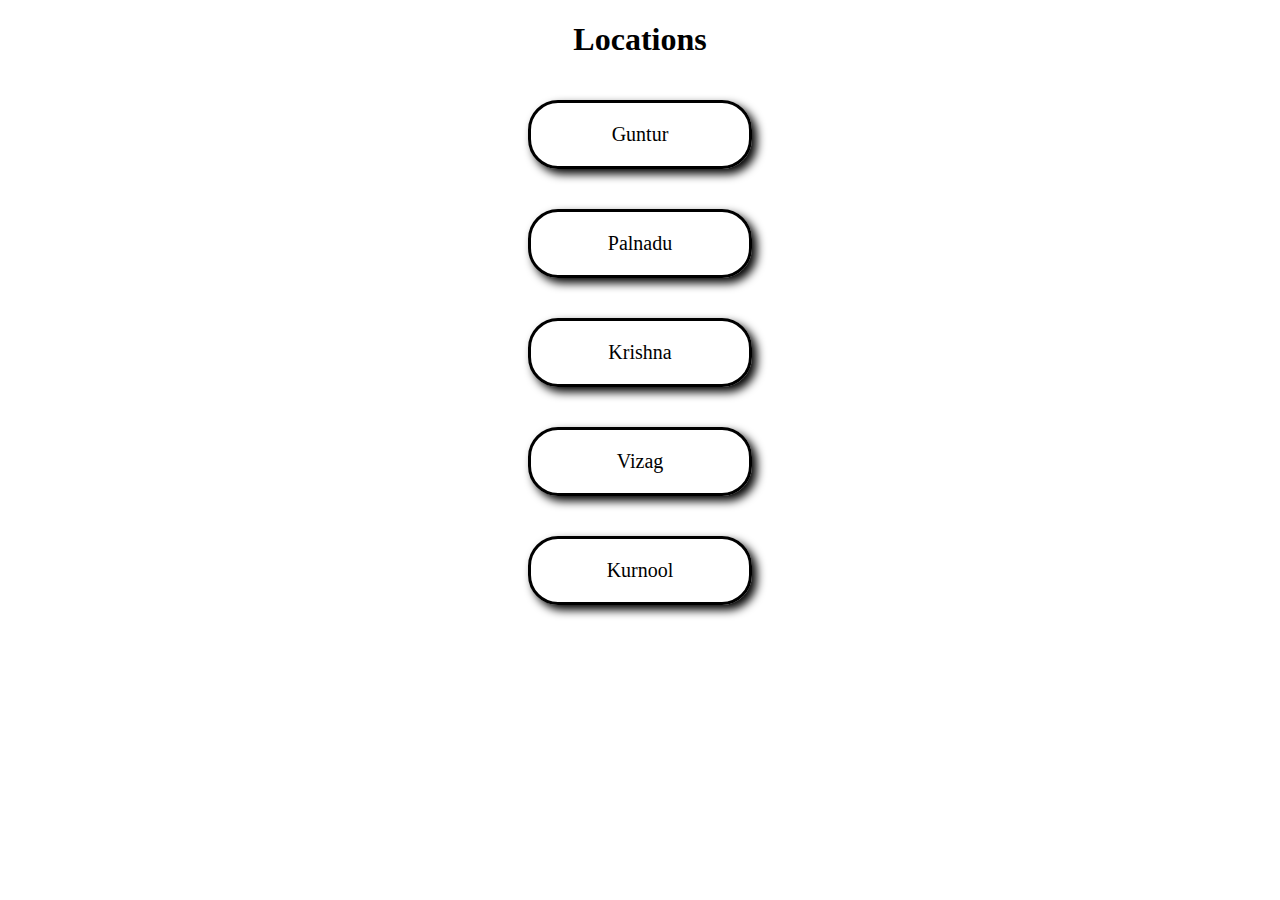
<file: 22page.html>
<!DOCTYPE html>
<html lang="en">
<head>
    <meta charset="UTF-8">
    <meta name="viewport" content="width=device-width, initial-scale=1.0">
    <title>Locations</title>
    <link rel="stylesheet" href="222page.css">
</head>
<body>
    <h1 style="text-align:center">Locations</h1>
    <div class="container">
        <div class="items"><a href="guntur.html">Guntur</a></div>
        <div class="items"><a href="palnadu.html">Palnadu</a></div>
        <div class="items"><a href="krishna.html">Krishna</a></div>
        <div class="items"><a href="vizag.html">Vizag</a></div>
        <div class="items"><a href="kurnool.html">Kurnool</a></div>
    </div>
</body>
</html>
</file>
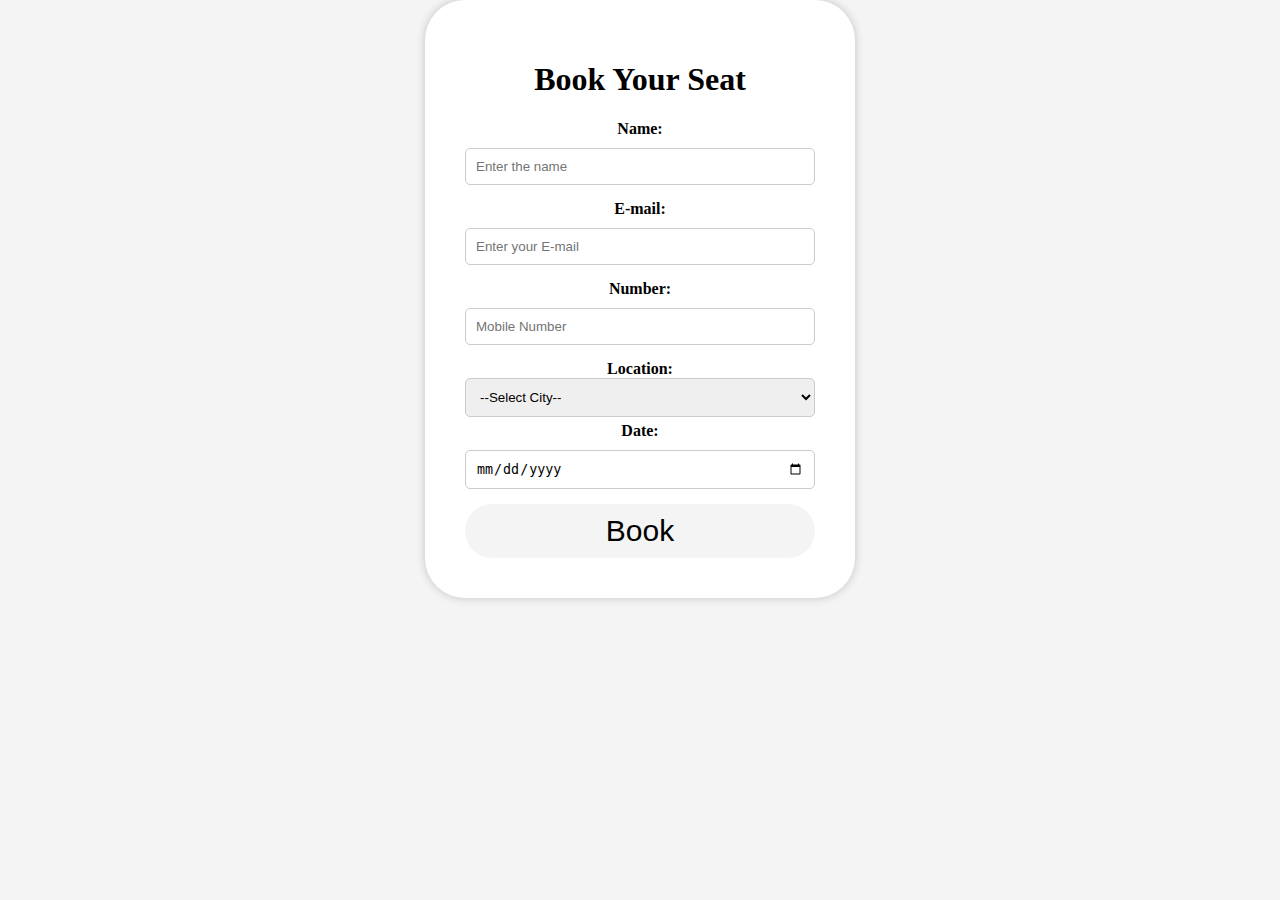
<file: booking.html>
<!DOCTYPE html>
<html lang="en">
<head>
    <meta charset="UTF-8">
    <meta name="viewport" content="width=device-width, initial-scale=1.0">
    <title>Book Your Tickets</title>
    <link href="Bokingg.css" rel="stylesheet">
</head>
<body>
    <div class="container">
        <h1>Book Your Seat</h1>
        <form id="bookingForm">
            <div class="container1">
                <label for="name"><b>Name:</b></label>
                <input type="text" placeholder="Enter the name" name="Name" id="name" required><br>
            </div>
            <div class="container1">
                <label for="email"><b>E-mail:</b></label>
                <input type="text" placeholder="Enter your E-mail" name="email" id="email" required><br>
            </div>
            <div class="container1">
                <label for="number"><b>Number:</b></label>
                <input type="text" placeholder="Mobile Number" name="number" id="number" required><br>
            </div>
            <div class="form">
                <label for="location"><b>Location:</b></label>
                <select id="location" name="location" required><br>
                    <option value="">--Select City--</option>
                    <option value="Amaravati">Amaravati</option>
                    <option value="Guntur">Guntur</option>
                    <option value="Palnadu">Palnadu</option>
                    <option value="Sattenapalli">Sattenapalli</option>
                    <option value="Kattamuru">Kattamuru</option>
                    <option value="Krishna">Krishna</option>
                    <option value="Vizag">Vizag</option>
                    <option value="Kurnool">Kurnool</option>
                </select><br>
            </div>
            <div class="container1">
                <label for="date"><b>Date:</b></label>
                <input type="date" name="date" id="date" required><br>
            </div>
            <input type="submit" value="Book" class="submit">
        </form>
    </div>

    <script>
        document.getElementById("bookingForm").addEventListener("submit", function(event) {
            event.preventDefault(); 
            alert("Successfully Booked! 🎉");
            this.reset();
        });
    </script>
</body>
</html>
</file>
<file: 222page.css>
.container {
    display: grid;
    padding-right: 500px;
    padding-left: 500px;
    font-size: 20px;
}

.items {
    margin: 20px;
    border: 3px solid black;
    border-radius: 30px;
    padding: 20px;
    text-align: center;
    box-shadow: 5px 5px 10px black;
}

.items a {
    text-decoration: none;
    color: inherit; /* Inherits the color from the parent container */
    display: block;
    cursor: pointer; /* Makes the link clickable */
}
</file>
<file: Bokingg.css>
h1{
    text-align: center;
}


body {
    justify-content: center;
    display:grid;
    gap:40px;
    background-color: #f4f4f4;
    align-items: center;
    margin: 0;

}
.container {
    background:white;
    padding: 40px;
    border-radius: 40px;
    box-shadow: 0 0 10px rgba(0, 0, 0, 0.2);
    text-align: center;
    width: 350px;

}

.container1 {
    gap:30px;
    margin-bottom: 15px;
}

.container1 label {
    display: block;
    margin-top: 5px;
    margin-bottom: 10px;
    
}

.container1 input, 
        .container select {
            width: 100%;
            padding: 10px;
            border: 1px solid #ccc;
            border-radius: 5px;
            box-sizing: border-box;
        }

        .submit {
            width: 100%;
            padding: 10px;
            background-color: #f4f4f4;
            color: black;
            border: none;
            border-radius: 50px;
            cursor:pointer;
            font-size: 30px;
        }

        .submit:hover {
            background:red;
        }
</file>
